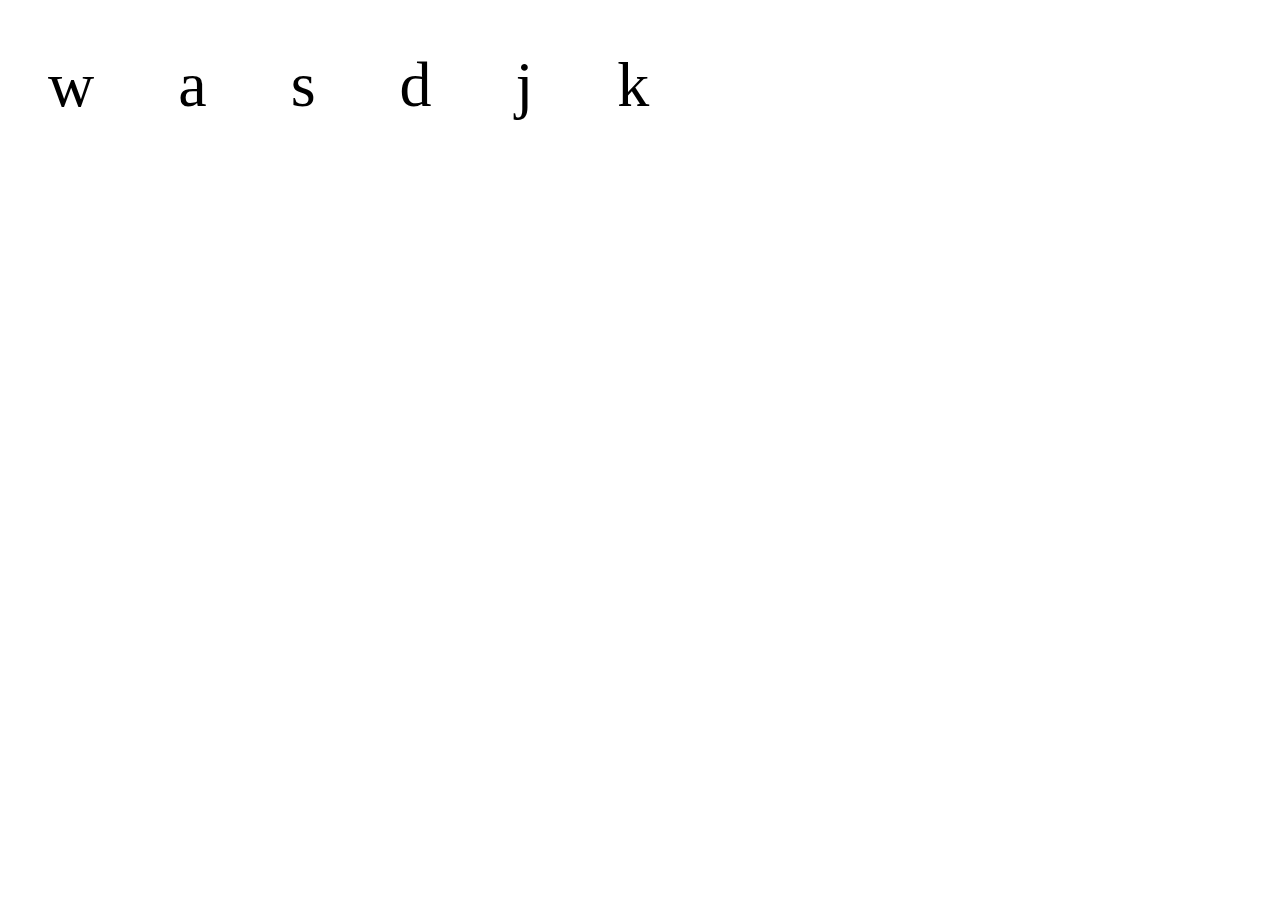
<file: index2.html>
<!DOCTYPE html>
<html lang="en">
<head>
    <meta charset="UTF-8">
    <meta name="viewport" content="width=device-width, initial-scale=1.0">
    <meta http-equiv="X-UA-Compatible" content="ie=edge">
    <title>Document</title>
</head>
<style>
    body{
        transition: transform 0.4s;
        user-select: none;
    }
.drum {
    display: inline-flex;
    font-size: 4rem;
    padding: 2.5rem;
    cursor: pointer;
    /* text-transform: uppercase; */
}
.pressed {
    transform: scale(1.2);
    color: red;
    text-shadow: 0 3px 4px 0.7 grey;
}
</style>
<body>
    <div class="w drum">
        w
    </div>
    <div class="a drum">
        a
    </div>
    <div class="s drum">s</div>
    <div class="d drum">d</div>
    <div class="j drum">j</div>
    <div class="k drum">k</div>
    <script src="index.js"></script>
</body>
</html>
</file>
